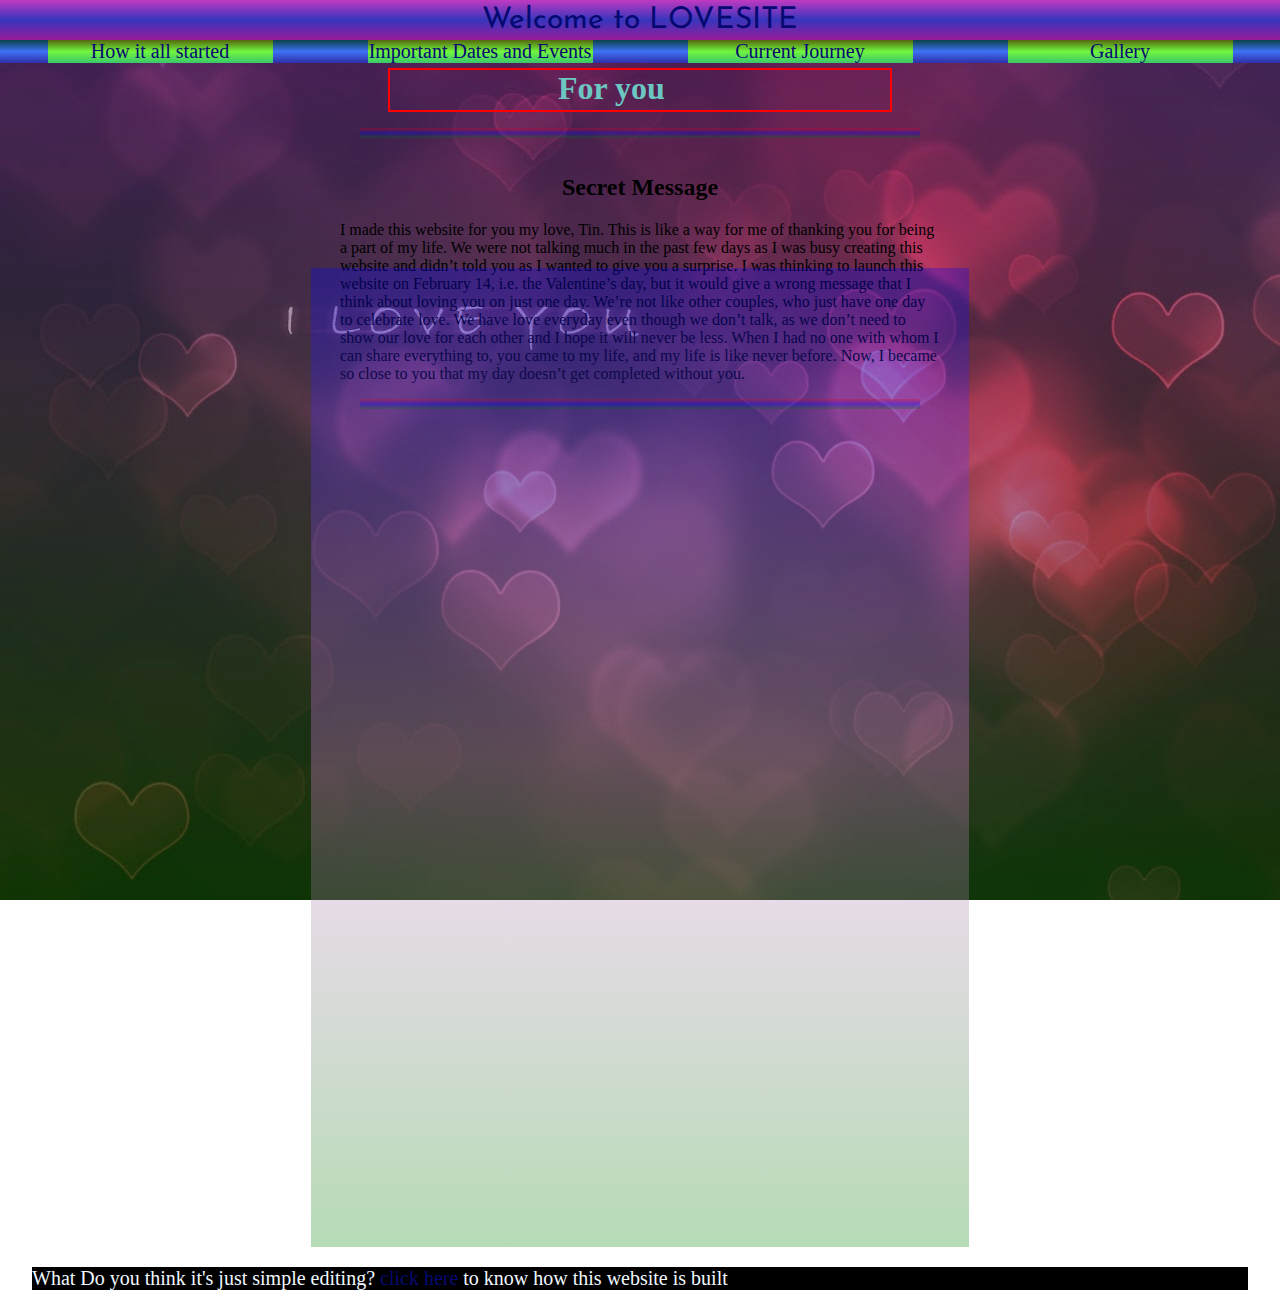
<file: index.html>
<!DOCTYPE html>
<html lang="en">
<head>
    <meta charset="UTF-8">
    <meta http-equiv="X-UA-Compatible" content="IE=edge">
    <meta name="viewport" content="width=device-width, initial-scale=1.0">
    <title>tinij</title>
    <link rel="stylesheet" href="lv.css">
    <link rel="preconnect" href="https://fonts.googleapis.com">
<link rel="preconnect" href="https://fonts.gstatic.com" crossorigin>
<link rel="icon" href="https://img.freepik.com/free-vector/romantic-love-message-hearts-background_1017-29964.jpg">
<link href="https://fonts.googleapis.com/css2?family=Josefin+Sans:wght@600&display=swap" rel="stylesheet">
    <style>
        



    @media screen and (max-width: 480px) {
        body {
            
            background: linear-gradient(rgba(0, 0, 255, 0.132),rgba(0, 128, 0, 0.11),rgba(255, 255, 0, 0.104)), url();
            background-size:cover;
            /* background-attachment: fixed; */
            
        }
        .hd{
            height: 20vh;
            font-size: 50px;
            font-style: italic;
            animation: wr 8s 0s;
        }
        @keyframes wr {
        from{ top: 0;
            color: rgba(240, 248, 255, 0.052);
            background: linear-gradient(rgba(14, 77, 122, 0.305), rgba(62, 245, 74, 0.333), rgba(183, 59, 59, 0.432)), url('mahal-kita.gif');
            background-size:cover;
            background-repeat: no-repeat;
            /* background-attachment: fixed; */
            /* background-image: url('https://cdn.quotesgram.com/img/94/64/306059134-il_570xN_770659583_lpmu.jpg');
            background-size: cover; */
            min-width: 100vw;
            min-height: 400vh;
            font-size: 150px;
            justify-content: center;
        align-items: center;
        }
        15%{
            
            /* visibility: hidden; */
            background: linear-gradient(rgba(14, 77, 122, 0.315), rgba(62, 245, 74, 0.359), rgba(183, 59, 59, 0.282)), url('mahal-kita.gif');
            background-size:cover;
            background-repeat: no-repeat;
            left: 30px;
            /* background-attachment: fixed; */
            /* background-image: url('https://cdn.quotesgram.com/img/94/64/306059134-il_570xN_770659583_lpmu.jpg');
            background-size: cover; */
            min-width: 100vw;
            min-height: 80vh;
            font-size: 50px;
            justify-content: center;
        align-items: center;

        }
        85%{
            background: linear-gradient(rgba(14, 77, 122, 0.315), rgba(62, 245, 74, 0.359), rgba(183, 59, 59, 0.282)), url('mahal-kita.gif');
            background-size:cover;
            
            /* background-image: url('https://cdn.quotesgram.com/img/94/64/306059134-il_570xN_770659583_lpmu.jpg');
            background-size: cover; */
            min-width: 100vw;
            min-height: 100vh;
            font-size: 50px;
            justify-content: center;
        align-items: center;
        }
        100%{
            background: linear-gradient(rgba(14, 77, 122, 0.293), rgba(62, 245, 74, rgba(183, 59, 59, 0.195) 59, 59)), url('mahal-kita.gif');
            background-size:cover;
            /* background-attachment: fixed; */
            /* background-image: url('https://cdn.quotesgram.com/img/94/64/306059134-il_570xN_770659583_lpmu.jpg');
            background-size: cover; */
            min-width: 100vw;
            min-height: 20px;

            justify-content: center;
        align-items: center;
        }}
        a{
            animation: we 8s;
        }
        @keyframes we {
            from{
                color: rgba(240, 248, 255, 0.058);
            }
            70%{
                color: rgba(240, 248, 255, 0.081);
            }
        }
        
        .dv{
            font-size: 30px;
            min-width: 650px;
        }
        .mi{
            background: url('https://images.saymedia-content.com/.image/ar_1:1%2Cc_fill%2Ccs_srgb%2Cq_auto:eco%2Cw_1200/MTc0NDY4NTk0NjQwMzY1MTkw/alternative-ways-to-say-i-love-you.png');
            background-size: cover;
            background-attachment: fixed;
        }
        .im h1{
            background-color: rgba(137, 43, 226, 0.693);
        }
            .im h1:hover{
    transform: skew(30deg);
    height: 20vh;
    width: 100vw;
    background: linear-gradient(rgba(255, 0, 0, 0.493), rgba(0, 0, 255, 0.438),rgba(0, 128, 0, 0.466));
    color: rgb(156, 173, 223);
   
}

        
        .im p{
            transition: all 3s;
        }
        .im p:hover{
            height: 200px;
             
        }
        .im{
            margin: 10px;
            transition: all 3s;
        }
        .im:hover{
            margin-bottom: 10px;
        }}
      </style>
</head>
<body>
   <div class="bk">
      
    <header class="hd"><a href="index.html">Welcome to LOVESITE</a></header>
    <nav>
        <div class="dv" id="d1"><a href="start.html" target="_blank"> How it all started</a></div>
        <div class="dv" id="d2"><a href="dates.html" target="_blank">Important Dates and Events</a></div>
        <div class="dv" id="d3"><a href="https://docs.google.com/forms/d/e/1FAIpQLScADhBktMBNM36ZREllbMREKL81t_Cgw4N9-A6EE_OvtbDjyg/viewform?usp=sf_link" target="_blank">Current Journey</a></div>
        <!-- <div class="dv" id="d4"><a href="sd.html" target="_blank">Similarities and Differences</a></div> -->
        <div class="dv" id="d4"><a href="gallery.html" target="_blank">Gallery</a></div>
    </nav></div>
    <div class="mi">
    <div class="im">
        <!-- <div class="ds"> -->
            <h1 >
            For you<br>My love Tin
        </h1>
    <p class="desc">
        <h2> Secret Message</h2>
        I made this website for you my love, Tin. This is like a way for me of thanking you for being a part of my life. We were not talking much in the past few days as I was busy creating this website and didn’t told you as I wanted to give you a surprise. I was thinking to launch this website on February 14, i.e. the Valentine’s day, but it would give a wrong message that I think about loving you on just one day.
        We’re not like other couples, who just have one day to celebrate love. We have love everyday even though we don’t talk, as we don’t need to show our love for each other and I hope it will never be less.
        When I had no one with whom I can share everything to, you came to my life, and my life is like never before. Now, I became so close to you that my day doesn’t get completed without you. 
            </p></div>
    <div class="form"><iframe src="https://docs.google.com/forms/d/e/1FAIpQLSdrDNUurFLxYFHkmkg8Zpc3UEHpjgzRu5KXZzWhOW1Sw7ALFQ/viewform?embedded=true" width="640" height="975" frameborder="0" marginheight="0" marginwidth="0">Loading…</iframe></div>
         
    
    <footer>
        What Do you think it's just simple editing? <a href="" target="">click here </a>to know how this website is built
    </footer>
    </div>
    
</body>
</html>
</file>
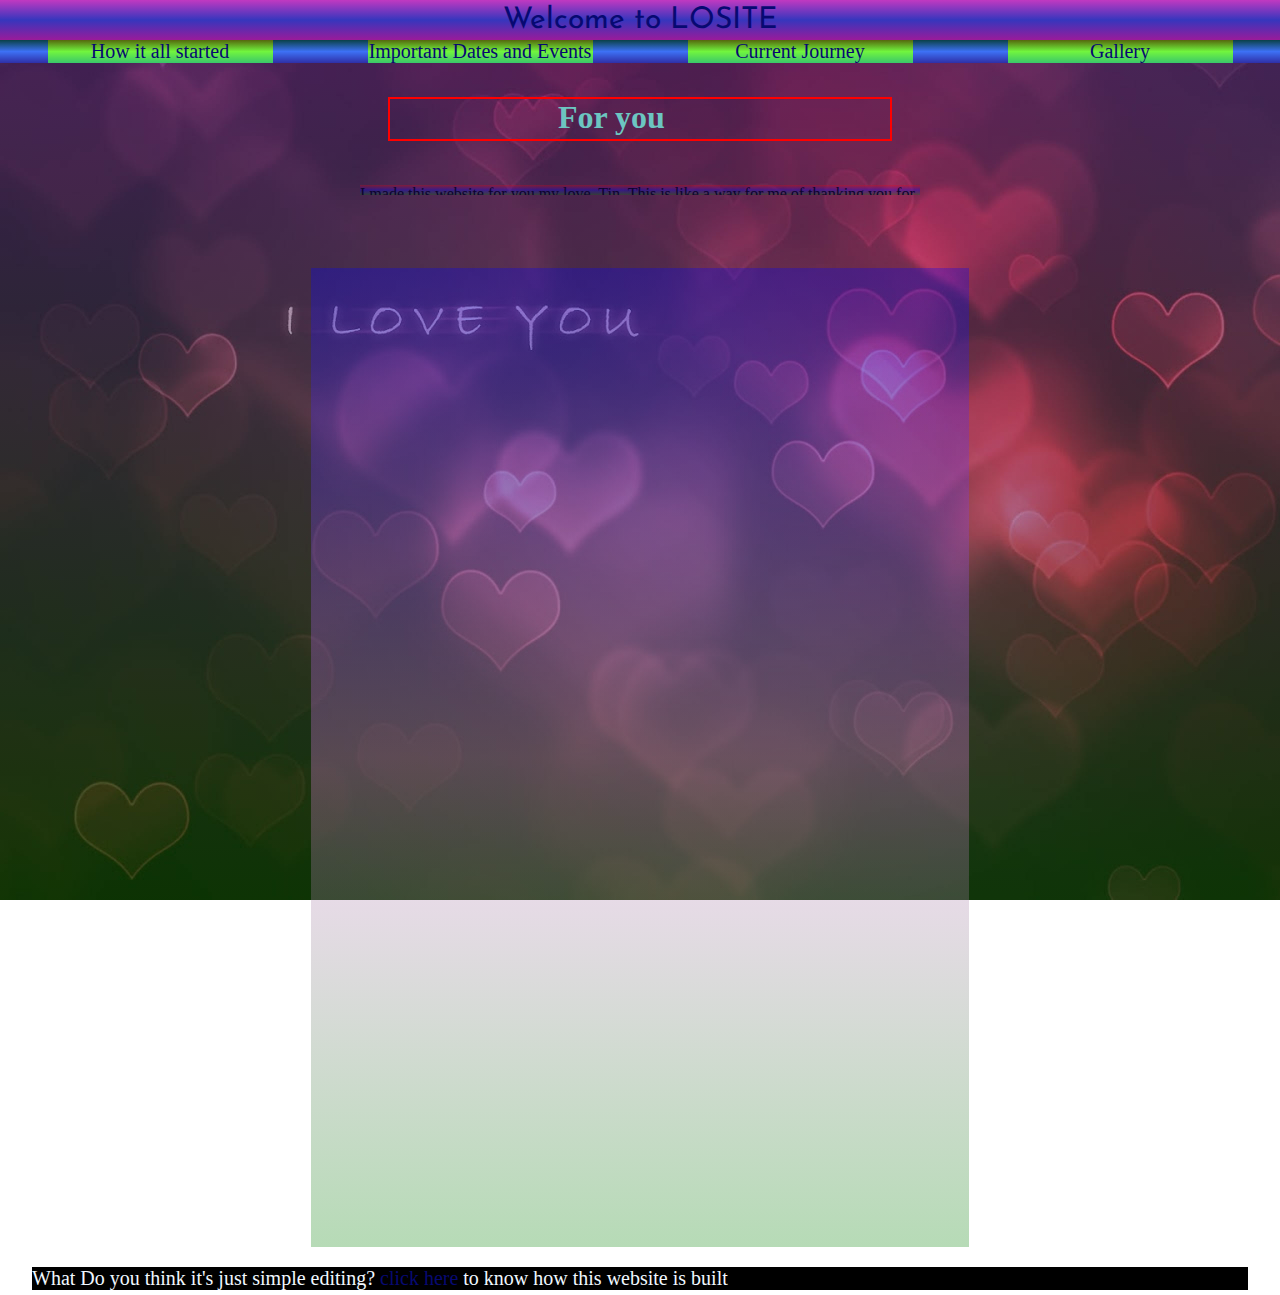
<file: lv.html>
<!DOCTYPE html>
<html lang="en">
<head>
    <meta charset="UTF-8">
    <meta http-equiv="X-UA-Compatible" content="IE=edge">
    <meta name="viewport" content="width=device-width, initial-scale=1.0">
    <title>tinij</title>
    <link rel="stylesheet" href="lv.css">
    <link rel="preconnect" href="https://fonts.googleapis.com">
<link rel="preconnect" href="https://fonts.gstatic.com" crossorigin>
<link rel="icon" href="https://img.freepik.com/free-vector/romantic-love-message-hearts-background_1017-29964.jpg">
<link href="https://fonts.googleapis.com/css2?family=Josefin+Sans:wght@600&display=swap" rel="stylesheet">
    <style>
        

    @media screen and (max-width: 480px) {
        body {
            
            background: linear-gradient(rgba(0, 0, 255, 0.132),rgba(0, 128, 0, 0.11),rgba(255, 255, 0, 0.104)), url();
            background-size:cover;
            /* background-attachment: fixed; */
            
        }
        .hd{
            height: 20vh;
            font-size: 50px;
            font-style: italic;
            animation: wr 8s 0s;
        }
        @keyframes wr {
        from{ top: 0;
            color: rgba(240, 248, 255, 0.052);
            background: linear-gradient(rgba(14, 77, 122, 0.305), rgba(62, 245, 74, 0.333), rgba(183, 59, 59, 0.432)), url('mahal-kita.gif');
            background-size:cover;
            background-repeat: no-repeat;
            /* background-attachment: fixed; */
            /* background-image: url('https://cdn.quotesgram.com/img/94/64/306059134-il_570xN_770659583_lpmu.jpg');
            background-size: cover; */
            min-width: 100vw;
            min-height: 400vh;
            font-size: 150px;
            justify-content: center;
        align-items: center;
        }
        15%{
            
            /* visibility: hidden; */
            background: linear-gradient(rgba(14, 77, 122, 0.315), rgba(62, 245, 74, 0.359), rgba(183, 59, 59, 0.282)), url('mahal-kita.gif');
            background-size:cover;
            background-repeat: no-repeat;
            left: 30px;
            /* background-attachment: fixed; */
            /* background-image: url('https://cdn.quotesgram.com/img/94/64/306059134-il_570xN_770659583_lpmu.jpg');
            background-size: cover; */
            min-width: 100vw;
            min-height: 150vh;
            font-size: 50px;
            justify-content: center;
        align-items: center;

        }
        85%{
            background: linear-gradient(rgba(14, 77, 122, 0.315), rgba(62, 245, 74, 0.359), rgba(183, 59, 59, 0.282)), url('mahal-kita.gif');
            background-size:cover;
            
            /* background-image: url('https://cdn.quotesgram.com/img/94/64/306059134-il_570xN_770659583_lpmu.jpg');
            background-size: cover; */
            min-width: 100vw;
            min-height: 150vh;
            font-size: 50px;
            justify-content: center;
        align-items: center;
        }
        100%{
            background: linear-gradient(rgba(14, 77, 122, 0.293), rgba(62, 245, 74, rgba(183, 59, 59, 0.195) 59, 59)), url('mahal-kita.gif');
            background-size:cover;
            /* background-attachment: fixed; */
            /* background-image: url('https://cdn.quotesgram.com/img/94/64/306059134-il_570xN_770659583_lpmu.jpg');
            background-size: cover; */
            min-width: 100vw;
            min-height: 20px;

            justify-content: center;
        align-items: center;
        }}
        a{
            animation: we 8s;
        }
        @keyframes we {
            from{
                color: rgba(240, 248, 255, 0.058);
            }
            70%{
                color: rgba(240, 248, 255, 0.081);
            }
        }
        
        .dv{
            font-size: 30px;
            min-width: 650px;
        }
        .mi{
            background: url('https://images.saymedia-content.com/.image/ar_1:1%2Cc_fill%2Ccs_srgb%2Cq_auto:eco%2Cw_1200/MTc0NDY4NTk0NjQwMzY1MTkw/alternative-ways-to-say-i-love-you.png');
            background-size: cover;
            background-attachment: fixed;
        }
        .im h1{
            background-color: rgba(137, 43, 226, 0.693);
        }
            .im h1:hover{
    transform: skew(30deg);
    height: 20vh;
    width: 100vw;
    background: linear-gradient(rgba(255, 0, 0, 0.493), rgba(0, 0, 255, 0.438),rgba(0, 128, 0, 0.466));
    color: rgb(156, 173, 223);
   
}

        
        .im p{
            transition: all 3s;
        }
        .im p:hover{
            height: 200px;
             
        }
        .im{
            margin: 10px;
            transition: all 3s;
        }
        .im:hover{
            margin-bottom: 10px;
        }}
      </style>
</head>
<body>
   <div class="bk">
    <header class="hd"><a href="index.html">Welcome to LOSITE</a></header>
    <nav>
        <div class="dv" id="d1"><a href="start.html" target="_blank"> How it all started</a></div>
        <div class="dv" id="d2"><a href="dates.html" target="_blank">Important Dates and Events</a></div>
        <div class="dv" id="d3"><a href="https://docs.google.com/forms/d/e/1FAIpQLScADhBktMBNM36ZREllbMREKL81t_Cgw4N9-A6EE_OvtbDjyg/viewform?usp=sf_link" target="_blank">Current Journey</a></div>
        <!-- <div class="dv" id="d4"><a href="sd.html" target="_blank">Similarities and Differences</a></div> -->
        <div class="dv" id="d4"><a href="gallery.html" target="_blank">Gallery</a></div>
    </nav></div>
    <div class="mi">
    <div class="im">
        <!-- <div class="ds"> -->
            <h1 >
            For you<br>My love Tin
        </h1>
    <p class="desc">
        I made this website for you my love, Tin. This is like a way for me of thanking you for being a part of my life. We were not talking much in the past few days as I was busy creating this website and didn’t told you as I wanted to give you a surprise. I was thinking to launch this website on February 14, i.e. the Valentine’s day, but it would give a wrong message that I think about loving you on just one day.
        We’re not like other couples, who just have one day to celebrate love. We have love everyday even though we don’t talk, as we don’t need to show our love for each other and I hope it will never be less.
        When I had no one with whom I can share everything to, you came to my life, and my life is like never before. Now, I became so close to you that my day doesn’t get completed without you. 
            </p></div>
    <div class="form"><iframe src="https://docs.google.com/forms/d/e/1FAIpQLSdrDNUurFLxYFHkmkg8Zpc3UEHpjgzRu5KXZzWhOW1Sw7ALFQ/viewform?embedded=true" width="640" height="975" frameborder="0" marginheight="0" marginwidth="0">Loading…</iframe></div>
    
    <footer>
        What Do you think it's just simple editing? <a href="" target="">click here </a>to know how this website is built
    </footer>
    </div>
    
</body>
</html>
</file>
<file: lv.css>
/* ConCepts Used here:
1. flexbox
2. animation- full page animation
3. sticky fixed position
4. Transition
5.Transformation
6. Favicon
 */

.bk{
    position: sticky;
    top:0px;
    z-index: 3;}

.hd{
    background: linear-gradient(rgb(122, 74, 14), rgb(245, 62, 113), rgb(162, 27, 27));
    /* background-color: #55680D; */
    font-family:'Segoe UI', Tahoma, Geneva, Verdana, sans-serif;
    color:lavender;
    font-size: 30px;
    height: 40px;
    text-align: center;
    display: flex;
        flex-wrap: wrap;
        justify-content: center;
        align-items: center;
        font-family:'Josefin Sans';
        animation: wr 8s 0s;
        transition: all 5s;}
       
    
    @keyframes wr {
        from{ top: 0;
            background: linear-gradient(rgba(14, 77, 122, 0.305), rgba(62, 245, 74, 0.333), rgba(183, 59, 59, 0.432)), url('Valentine_Catherine-Scott.jpg');
            background-size: cover;  
            background-attachment: fixed;
            background-repeat: no-repeat;         
            width: 100%;
            height: 100vh;
            font-size: 150px;
            justify-content: center;
        align-items: center;
        }
        50%{
            background: linear-gradient(rgba(14, 77, 122, 0.315), rgba(62, 245, 74, 0.359), rgba(183, 59, 59, 0.282)), url('Valentine_Catherine-Scott.jpg');
 
            width: 100%;
            height: 100vh;
            font-size: 50px;
            justify-content: center;
        align-items: center;
        }
        100%{
            background: linear-gradient(rgba(14, 77, 122, 0.293), rgba(62, 245, 74, rgba(183, 59, 59, 0.195) 59, 59)), url('Valentine_Catherine-Scott.jpg');
 
            width: 100vw;
            height: 40px;

            justify-content: center;
        align-items: center;
        }
    }

section{
    margin-left: 112px;
}

body{
    margin: 0px;
        margin: 0px;
        background: linear-gradient(rgba(146, 68, 218, 0.37),rgba(0, 128, 0, 0.375)) ,url('i-love-you-with-hearts-6a8kxhza7a91xzj5.jpg');
        background-size: cover;
        background-attachment: fixed;
        min-width: 650px;
    
}

nav{
    background: linear-gradient(hsl(186, 76%, 16%), hsl(223, 90%, 60%), hsl(240, 56%, 42%));
    display: flex;
    flex-wrap: wrap;
    justify-content: center;
    align-items: center;
    
    
}
nav:hover
{  
    
background: linear-gradient(rgba(255, 0, 0, 0.274), rgba(0, 0, 255, 0.312),rgba(0, 128, 0, 0.274));
}
.dv{
    display: inline-block;
    background: linear-gradient(#55680D, #71F53E, #3ac76b);
    font-size: 20px;
    text-align: center;
    margin: 0 auto;
    width: 225px;
    transition: all 2s;
    /* margin-right: 120px; */
    color: rgb(123, 163, 13);
}
.dv:hover{
    transform: skew(180deg);
    background: linear-gradient(green,rgb(195, 147, 37),green);
}

a{
    color:rgb(7, 9, 114);
    text-decoration: none;
}
a:hover{
   
    color: aquamarine;
}
.hd:hover{
    /* height: 100vh; */
    background: linear-gradient(rgb(193, 57, 193),rgb(54, 54, 189),rgb(154, 27, 154));
}
.mi{
    /* border: 2px solid rgb(134, 144, 31); */
    width: 95%;
    display: flex;
    flex-wrap: wrap;
    margin: 0 auto;
    animation: wt 3s 0s;
    animation: wm 3s 0s;
    justify-content: center;
    padding: 5px;
}
@keyframes wm {
    from{
        visibility: hidden;
    }
    50%{
        visibility: visible;
    }
}
@keyframes wt {
    from{ top: 0;
        /* background: linear-gradient(rgba(14, 77, 122, 0.305), rgba(62, 245, 74, 0.333), rgba(183, 59, 59, 0.432)), url('background-image.jpg'); */
        width: 100%;
        height: 100vh;
        font-size: 150px;
        justify-content: center;
    align-items: center;
    }
    50%{
        
        /* background: linear-gradient(rgba(14, 77, 122, 0.315), rgba(62, 245, 74, 0.359), rgba(183, 59, 59, 0.282)), url('background-image.jpg'); */
        width: 100vw;
        height: 100vh;
        font-size: 50px;
        justify-content: center;
    align-items: center;
    }
    /* 100%{ */
        /* background: linear-gradient(rgba(14, 77, 122, 0.293), rgba(62, 245, 74, rgba(183, 59, 59, 0.195) 59, 59)), url('background-image.jpg'); */
        width: 100vw;
        height: 40px;

        justify-content: center;
    align-items: center;
    }


.im{
    /* background: url('Planet9_Wallpaper_5000x2813.jpg'); */
    width: 600px;
    display: flex;
    flex-wrap: wrap;
    justify-content: center;
    /* display: inline-block; */
    /* display: flex;
    flex-flow: column wrap;
    justify-content: space-evenly;
    align-items: center; */
    height: 200px;
    /* background-size: cover; */
    /* background-attachment: fixed; */
}
.ds{
    /* display: inline; */
    /* padding-right: 0px */
    /* width: 0%; */
}

.im h1{
    margin: auto;
    width: 500px;
    height: 40px;
    display: flex;
    flex-wrap: wrap;
    justify-content: center;
    align-items: center;
    /* text-align: center; */
    position: relative;
    overflow: hidden;
    border: 2px solid red;
    /* background-color: #6c11554b; */
    
    color: rgb(108, 198, 193);
    animation: we 10s 1.5s ;
    transition: all 3s;
}
.im h1:hover{
    transform: skew(30deg);
    height: 20vh;
    width: 20vw;
    background: linear-gradient(rgba(255, 0, 0, 0.274), rgba(0, 0, 255, 0.312),rgba(0, 128, 0, 0.274));
}

@keyframes we {
    from{
        background-color: rgba(0, 255, 255, 0.341);
    
    }
    to{
        background-color: palevioletred;
    }
    }

.im p{
    color: rgb(12, 3, 47);
    width:560px;
    height: 10px;
    overflow:hidden;
    position: relative;
    /* animation: me 5s 0s 1; */
    display: inline-block;
    align-content: center;
    /* background-color: #55680D; */
    background: linear-gradient(rgba(255, 0, 0, 0.274), rgba(0, 0, 255, 0.312),rgba(0, 128, 0, 0.274));

    transition: all 2s;
}
p:hover{
    height: 400px;
    background:linear-gradient(rgba(0, 221, 255, 0.505),rgba(177, 182, 25, 0.473),rgba(221, 92, 180, 0.571));
}
@keyframes me{
    from{
        /* width: 200px; */
        top: 400px;
    /* visibility: hidden; */
    display:none;}
    25%{
        top: 200px;
    }
    50%{
        top: 400px;
        width: 200px;
    }
    /* 75%{
        top: 200px;
    } */
    to{
        top: 0px;
    
    }
}

.form{
    width: 658px;
    /* display: inline-block;  */
    background: linear-gradient(rgba(0, 0, 255, 0.29), rgba(238, 130, 238, 0.29), rgba(0, 128, 0, 0.285));
    margin-bottom: 20px;
}
footer{
    background-color: black;
    color: aliceblue;
    
    bottom: auto;
    width: 100%;
    font-size: 20px;
}
</file>
